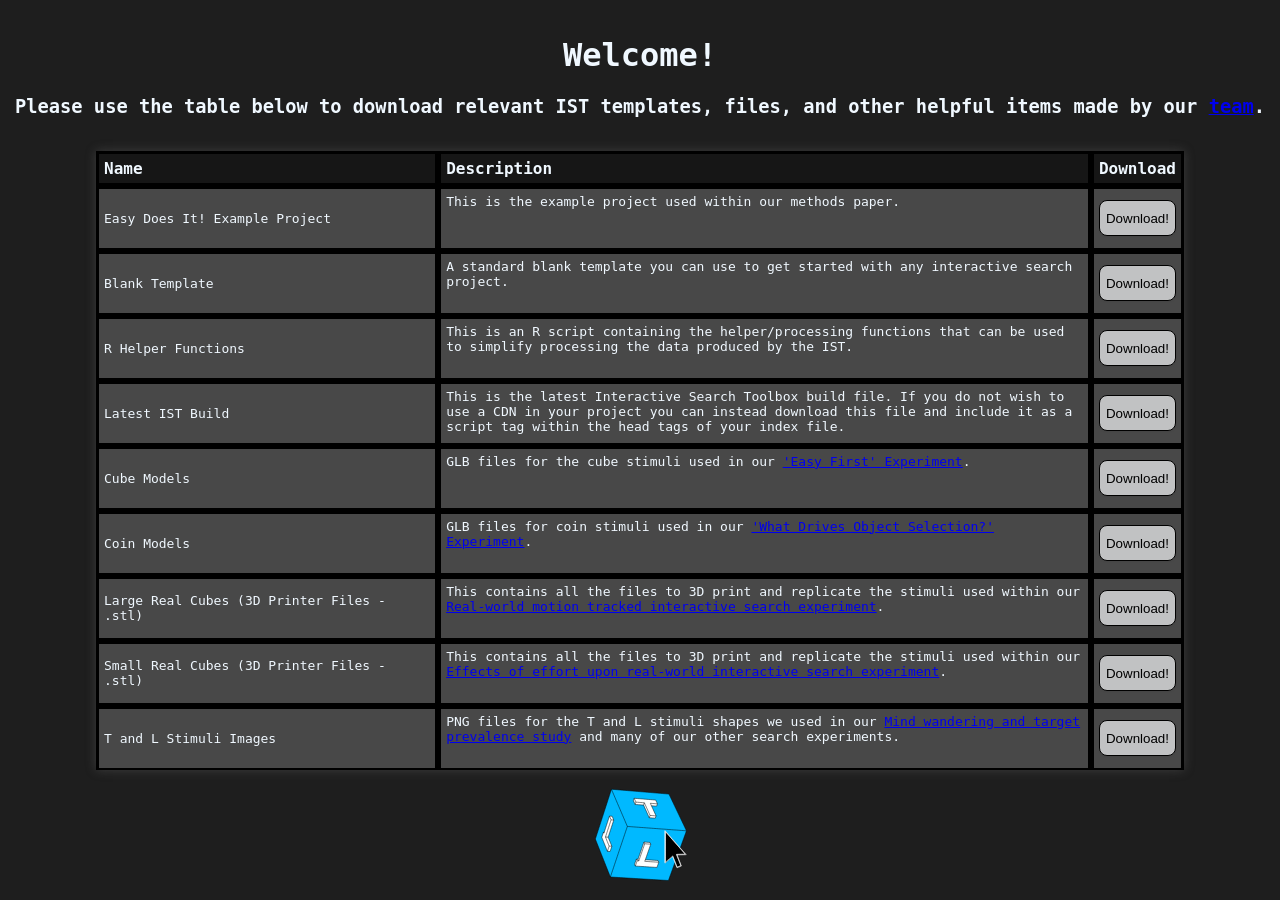
<file: index.html>
<html lang="en">

<head>
    <meta charset="UTF-8">
    <meta name="viewport" content="width=device-width, initial-scale=1.0">
    <link rel="stylesheet" href="styles.css">
    <title>Document</title>
</head>

<body>
    <div id='tableDiv'>
    <div id="welcomeMessage">
        <h1>Welcome!</h1>
        <h3>Please use the table below to download relevant IST templates, files, and other helpful items made by our <a href = "https://hjgodwin.github.io/searchLab/about/" target = "_blank">team</a>.</h3>
    </div>

    <div id="tableScroll">
        <table id='downloadTable'>
            <thead>
                <tr id='downloadHeaders'>
                    <th>Name</th>
                    <th>Description</th>
                    <th>Download</th>
                </tr>
            </thead>
            <tbody id='downloadTableBody'></tbody>
        </table>
    </div>

    <div id="logoFooter">
        <img src="LogoSVG.svg" role="img" height="100" width="100" />
    </div>
</div>


    <script src="main.js"></script>
</body>

</html>
</file>
<file: styles.css>
body {
    margin: 0;
    font-family: 'SF Mono', 'Fira Code', 'Consolas', monospace;
}

#tableDiv {
    width: 100vw;
    height: 100vh;
    display: flex;
    flex-direction: column;
    justify-content: center;
    align-items: center;
    background-color: #1e1e1e;
    overflow: hidden;  
}

#tableScroll {
    width: 85%;
    flex: 1 1 auto;
    min-height: 0;             
    overflow-y: auto;
    margin: auto 0;           
    box-shadow: 0 0 10px rgba(117, 117, 117, 0.355);
}

#welcomeMessage{
    color: aliceblue;
    text-align: center;
    margin: 15px;
}

#logoFooter{
    width: 100%;
    text-align: center;
    margin: 15px;
}

/*
table,
th,
td {
    border: 3px solid black;
    border-collapse: collapse;
    padding: 5px;
}*/

th, td {
    border: 3px solid black;
    padding: 5px;
}

td {
    font-size: small;
}


#downloadTable {
    width: 100%;
    border-collapse: separate;
    border-spacing: 0;
}

#downloadTable td {
    height: 65px;
}

#downloadTable th {
    position: sticky;
    top: 0;
    z-index: 1;             
    background-color: #161616;
    text-align: left;
    color: aliceblue;
}

.descriptionTextCell {
    width: 100%;
    height: 100%;
    
    
    margin: 0;
    padding: 0;
    overflow: auto;
}

.descriptionCell {
    width: 60%;
}




tr {

    background-color: #484848;
    color: aliceblue
}

tr:hover {
    background-color: #595959;
}

button {
    height: 75%;
    width: 100%;
    background-color: #c1c2c3;
    border: 1px solid rgb(0, 0, 0);
    border-radius: 0.5rem;
    color: black;
    text-align: center;
    box-shadow: 0 1px 2px 0 rgba(0, 0, 0, 0.05);
    cursor: pointer;
    transition: box-shadow 0.2s ease, transform 0.2s ease;
}

button:hover {
    box-shadow: 0 0 14px 0 rgba(240, 248, 255, 0.35),
                0 0 30px 2px rgba(240, 248, 255, 0.15);
}

button:focus-visible {
    box-shadow: none;
}
</file>
